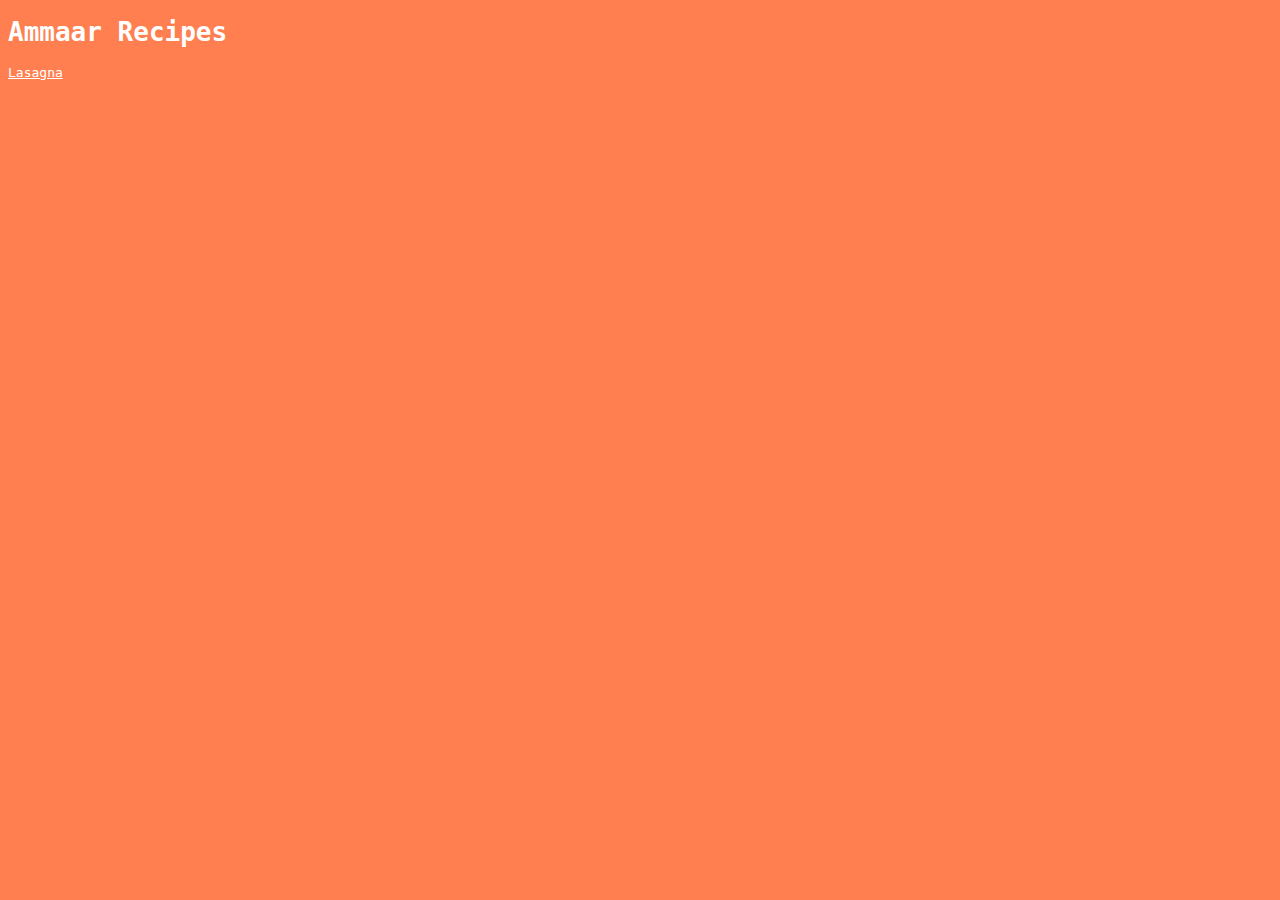
<file: index.html>
<!DOCTYPE html>
<html lang="en">
<head>
    <meta charset="UTF-8">
    <meta name="viewport" content="width=device-width, initial-scale=1.0">
    <link href="style.css" rel="stylesheet">
    <title>Document</title>
</head>
<body>
    <h1>Ammaar Recipes</h1>
    <a href="./recipes/lasagna.html">Lasagna</a>
</body>
</html>
</file>
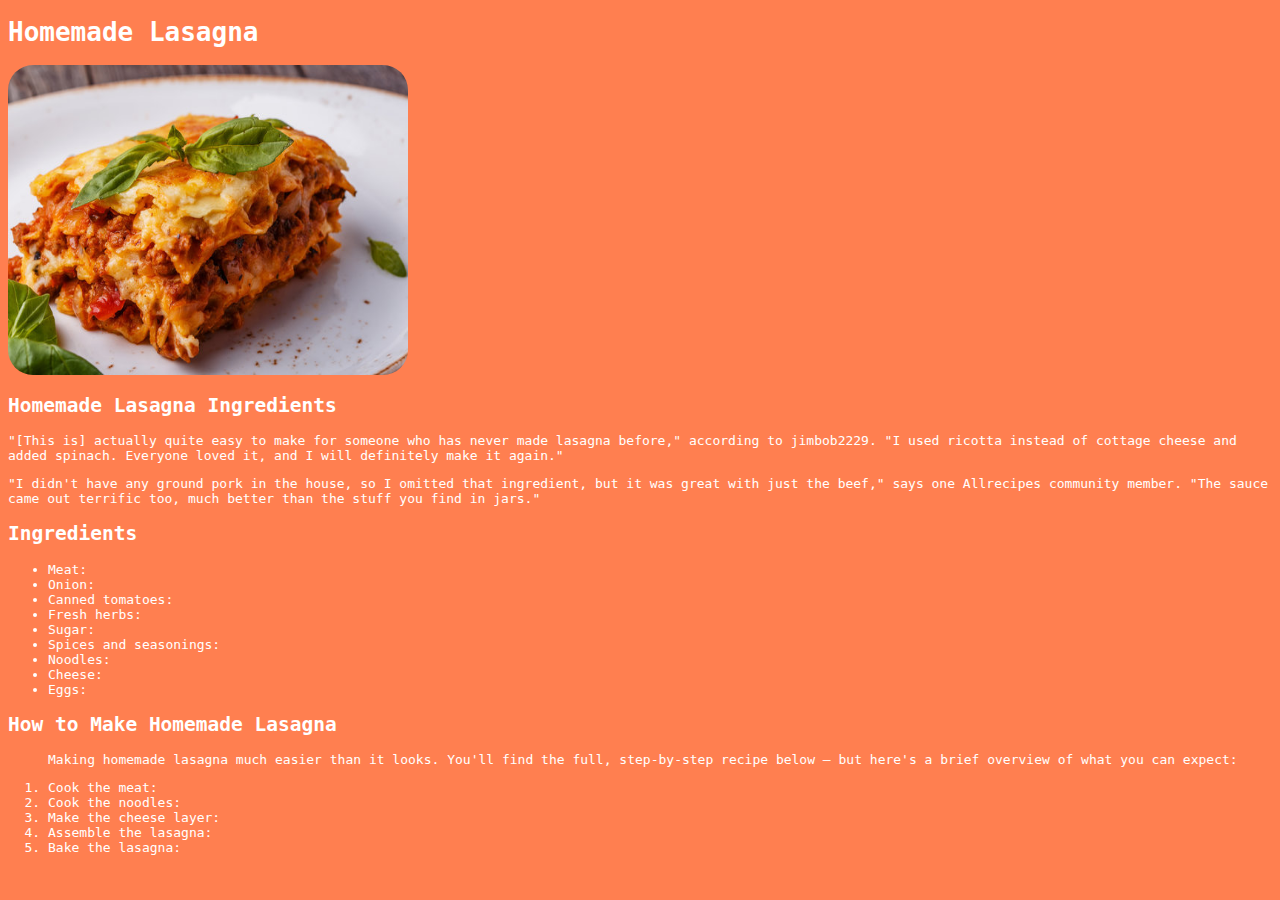
<file: recipes/lasagna.html>
<!DOCTYPE html>
<html lang="en">
<head>
    <meta charset="UTF-8">
    <meta name="viewport" content="width=device-width, initial-scale=1.0">
    <link href="style.css" rel="stylesheet">
    <title>Lasagna Recipe</title>
</head>
<body>
    <h1>Homemade Lasagna</h1>
    <img src="../images/lasagna.jpg" alt="lasagna-picture" width="400" height="310">
    <h2>Homemade Lasagna Ingredients</h2>

    <p>"[This is] actually quite easy to make for someone who has never made lasagna before," according to jimbob2229.
         "I used ricotta instead of cottage cheese and added spinach. Everyone loved it, and I will definitely make it again."
    </p>
    <p>"I didn't have any ground pork in the house, so I omitted that ingredient, but it was great with just the beef," says one 
        Allrecipes community member. "The sauce came out terrific too, much better than the stuff you find in jars."</p>
    <h2>Ingredients</h2>
    <ul>
        <li>Meat:</li>
        <li>Onion:</li>
        <li>Canned tomatoes:</li>
        <li>Fresh herbs:</li>
        <li>Sugar:</li>
        <li>Spices and seasonings:</li>
        <li>Noodles:</li>
        <li>Cheese:</li>
        <li>Eggs:</li>
    </ul>
    <h2>How to Make Homemade Lasagna</h2>
    <ol>
        <p>Making homemade lasagna much easier than it looks. 
            You'll find the full, step-by-step recipe below — 
            but here's a brief overview of what you can expect:</p>
        <li>Cook the meat:</li>
        <li>Cook the noodles:</li>
        <li>Make the cheese layer:</li>
        <li>Assemble the lasagna:</li>
        <li>Bake the lasagna:</li>
    </ol>
</body>
</html>
</file>
<file: style.css>
* {
    background-color: coral;
    color: white;
    font-family: monospace;
}
</file>
<file: recipes/style.css>
* {
    background-color: coral;
    color: white;
    font-family: monospace;
}

img {
    border-radius: 25px;
}
</file>
